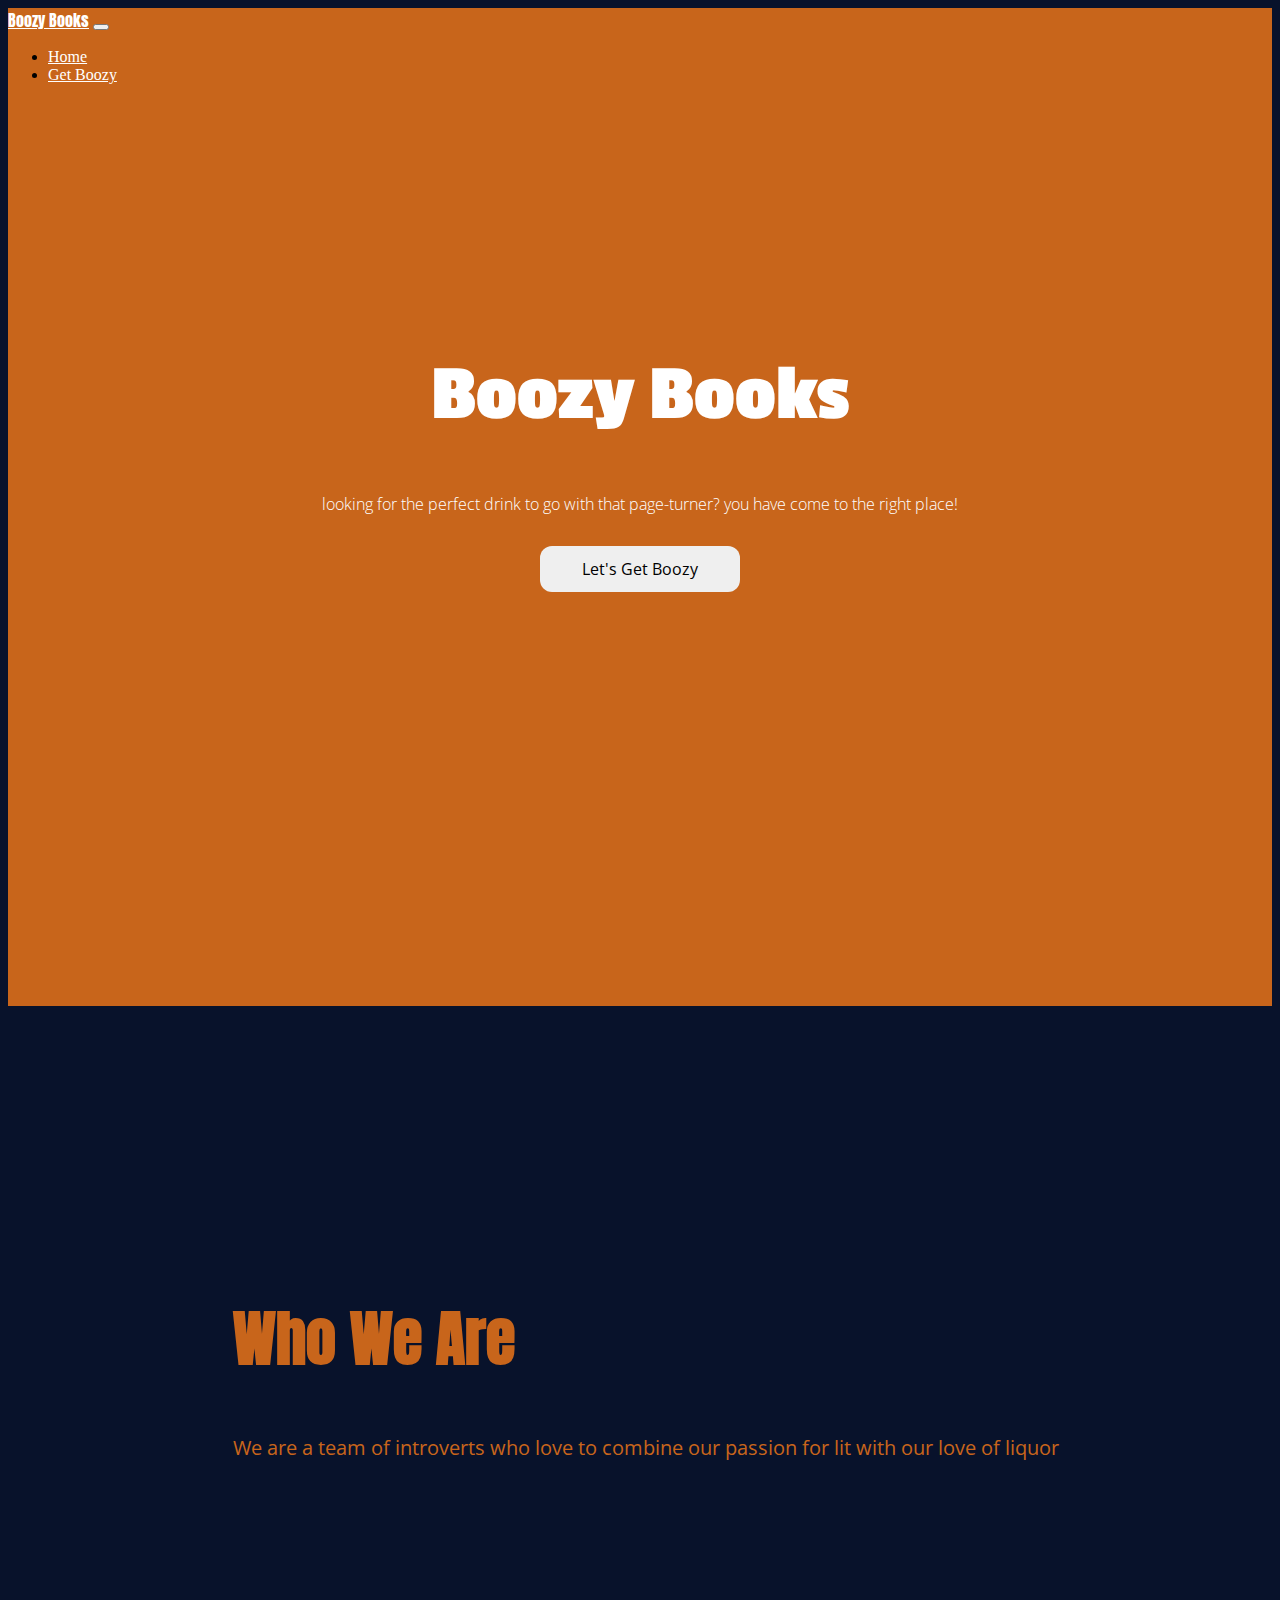
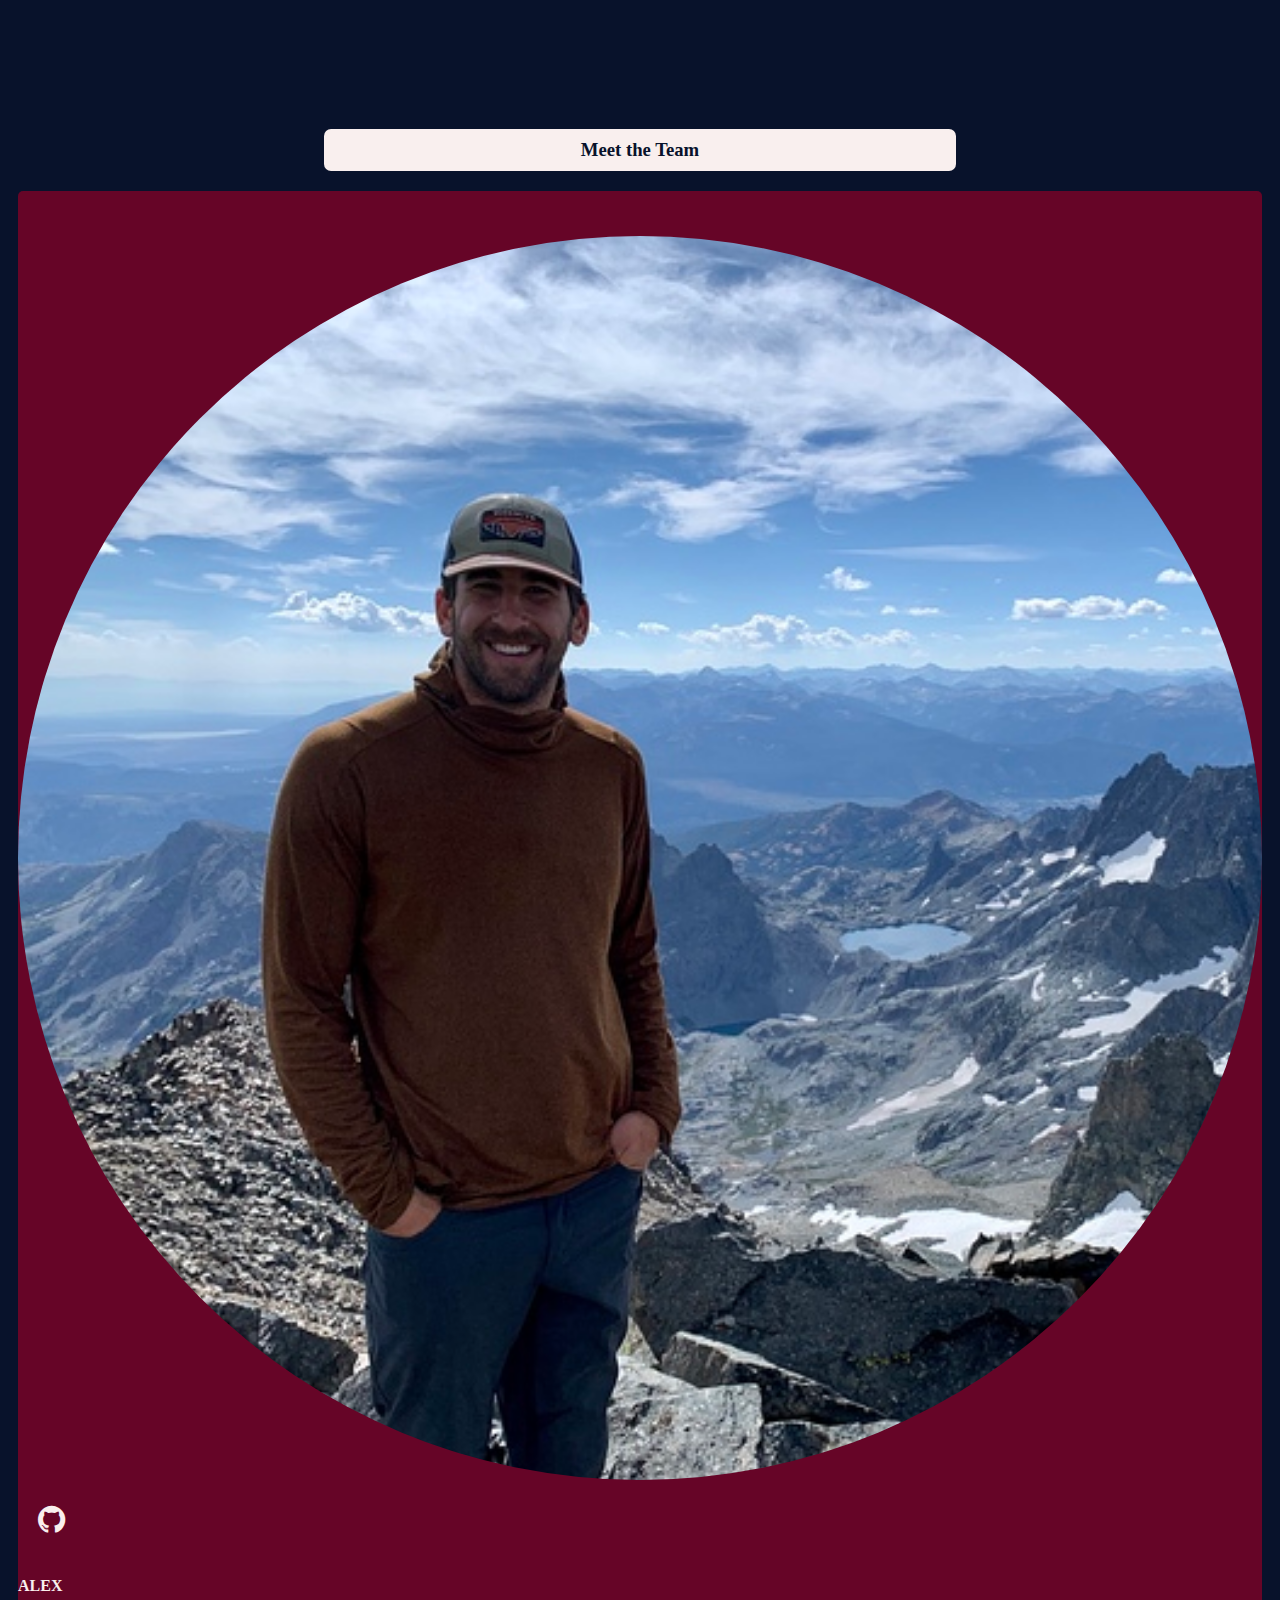
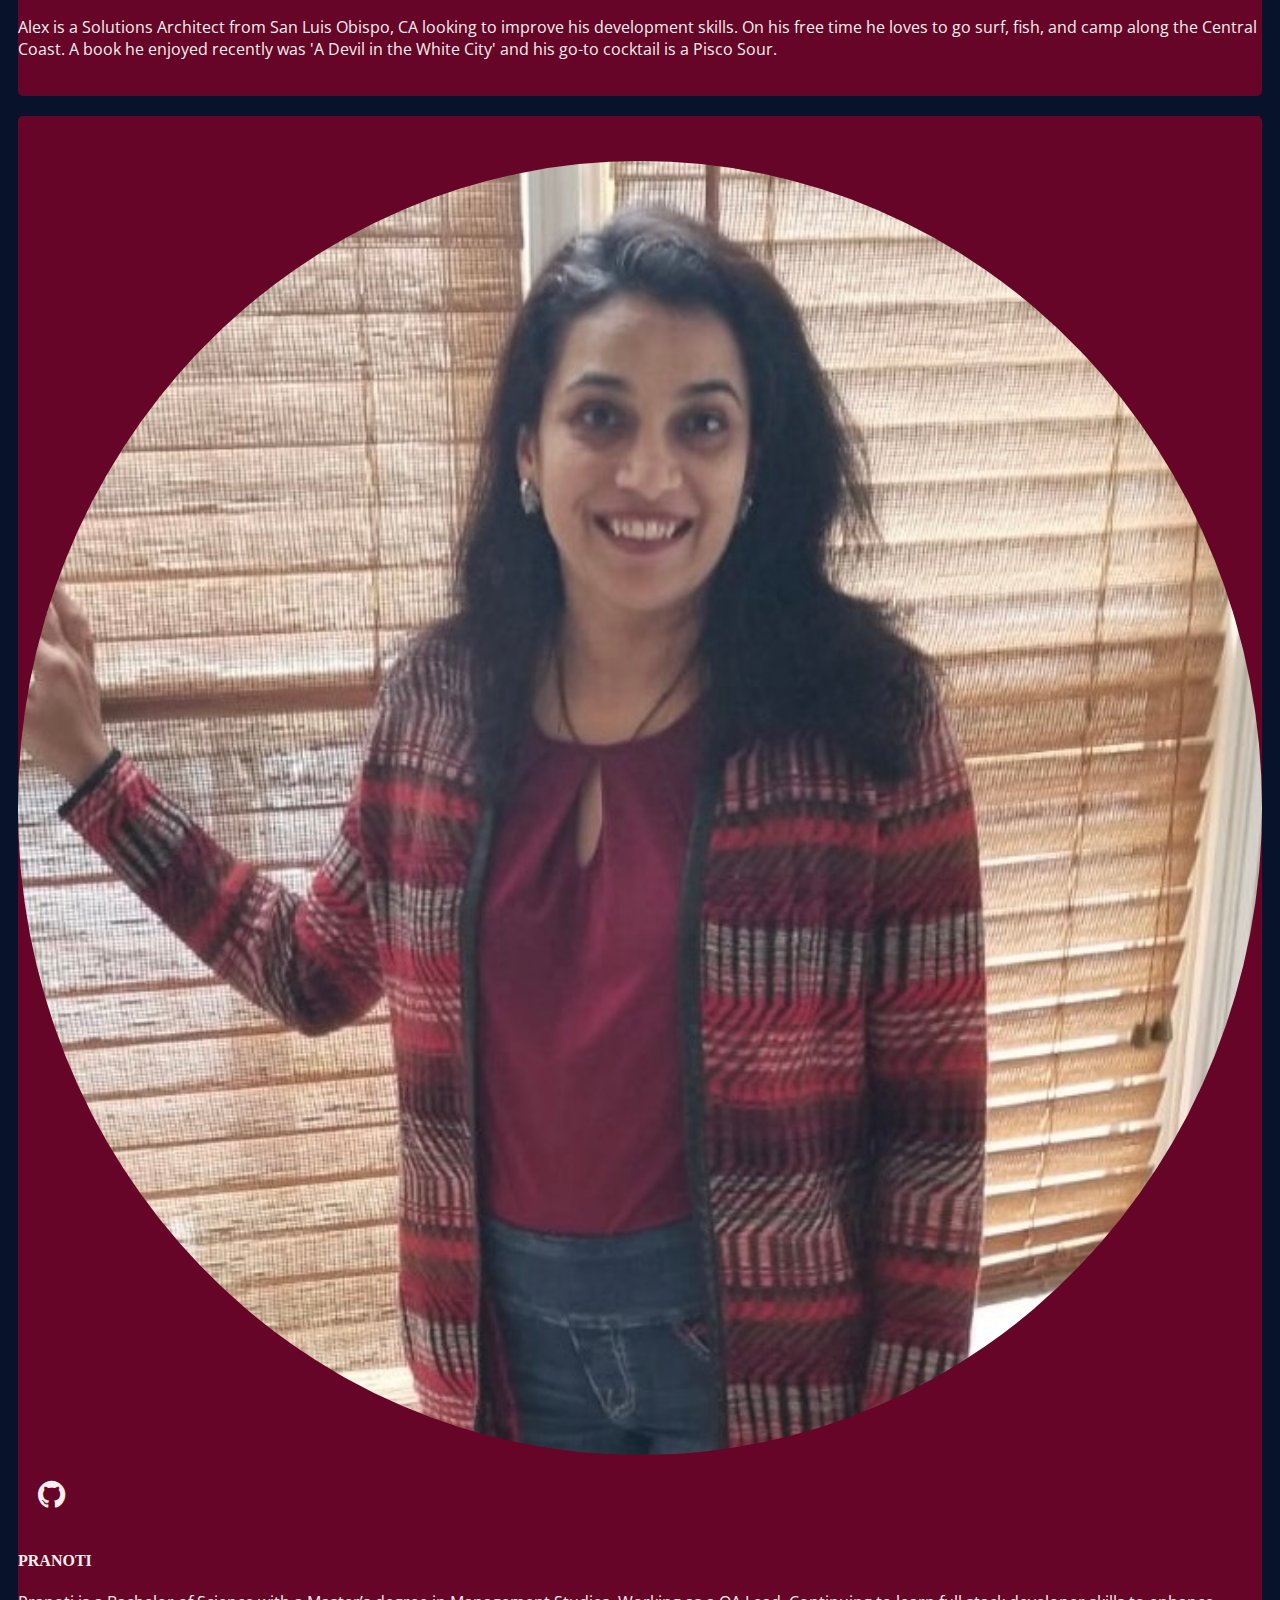
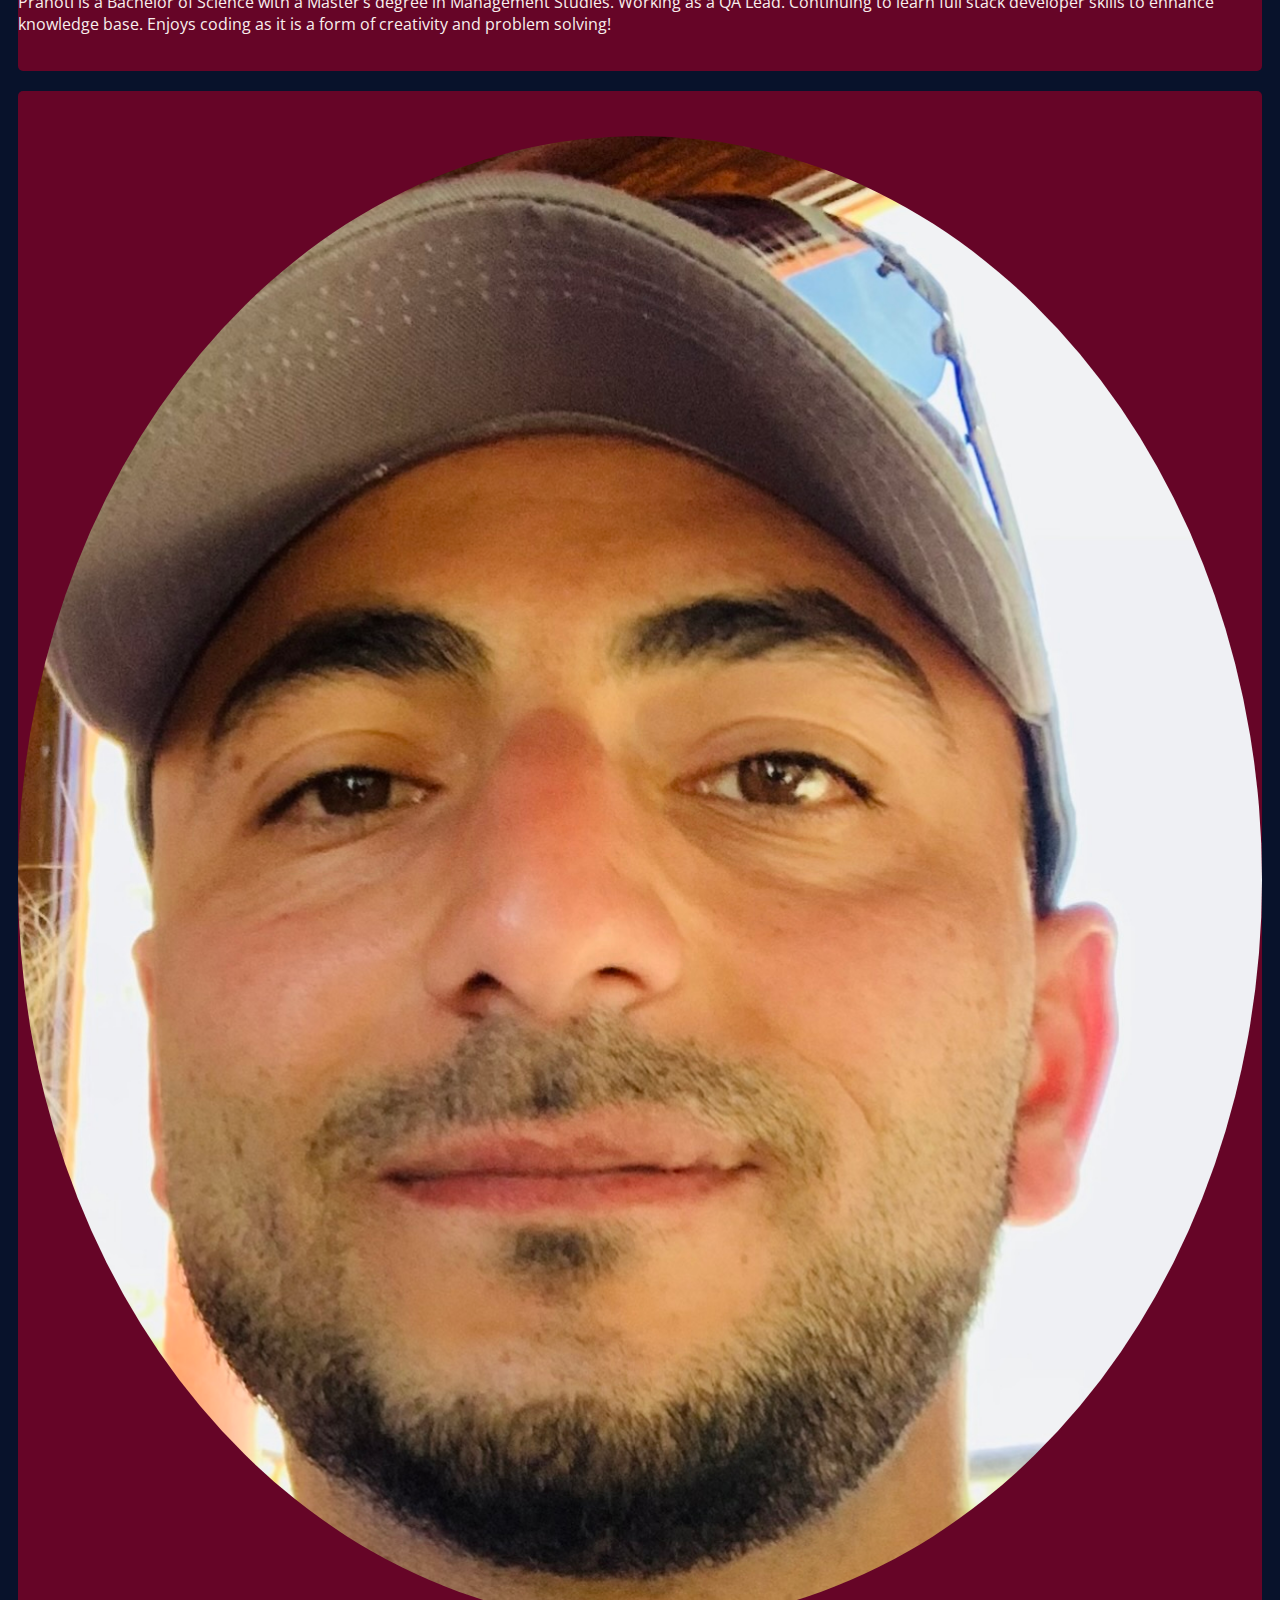
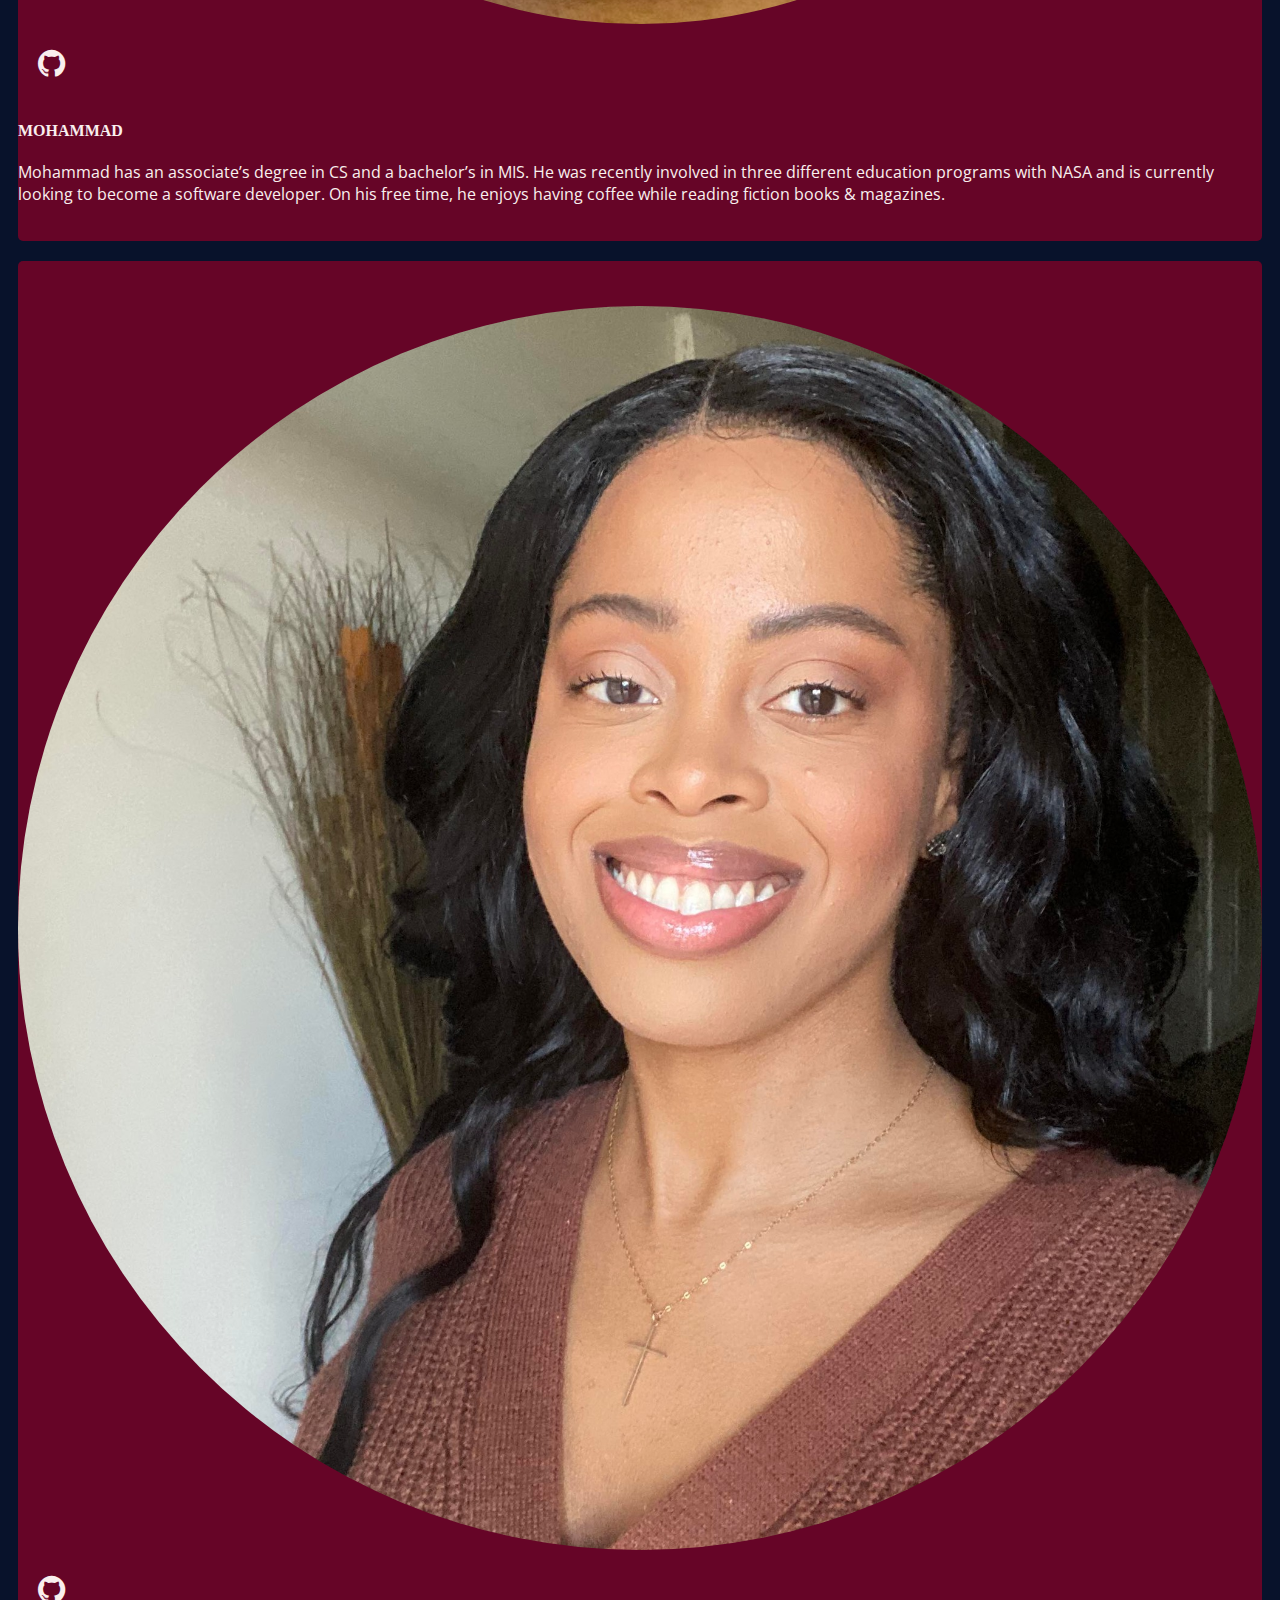
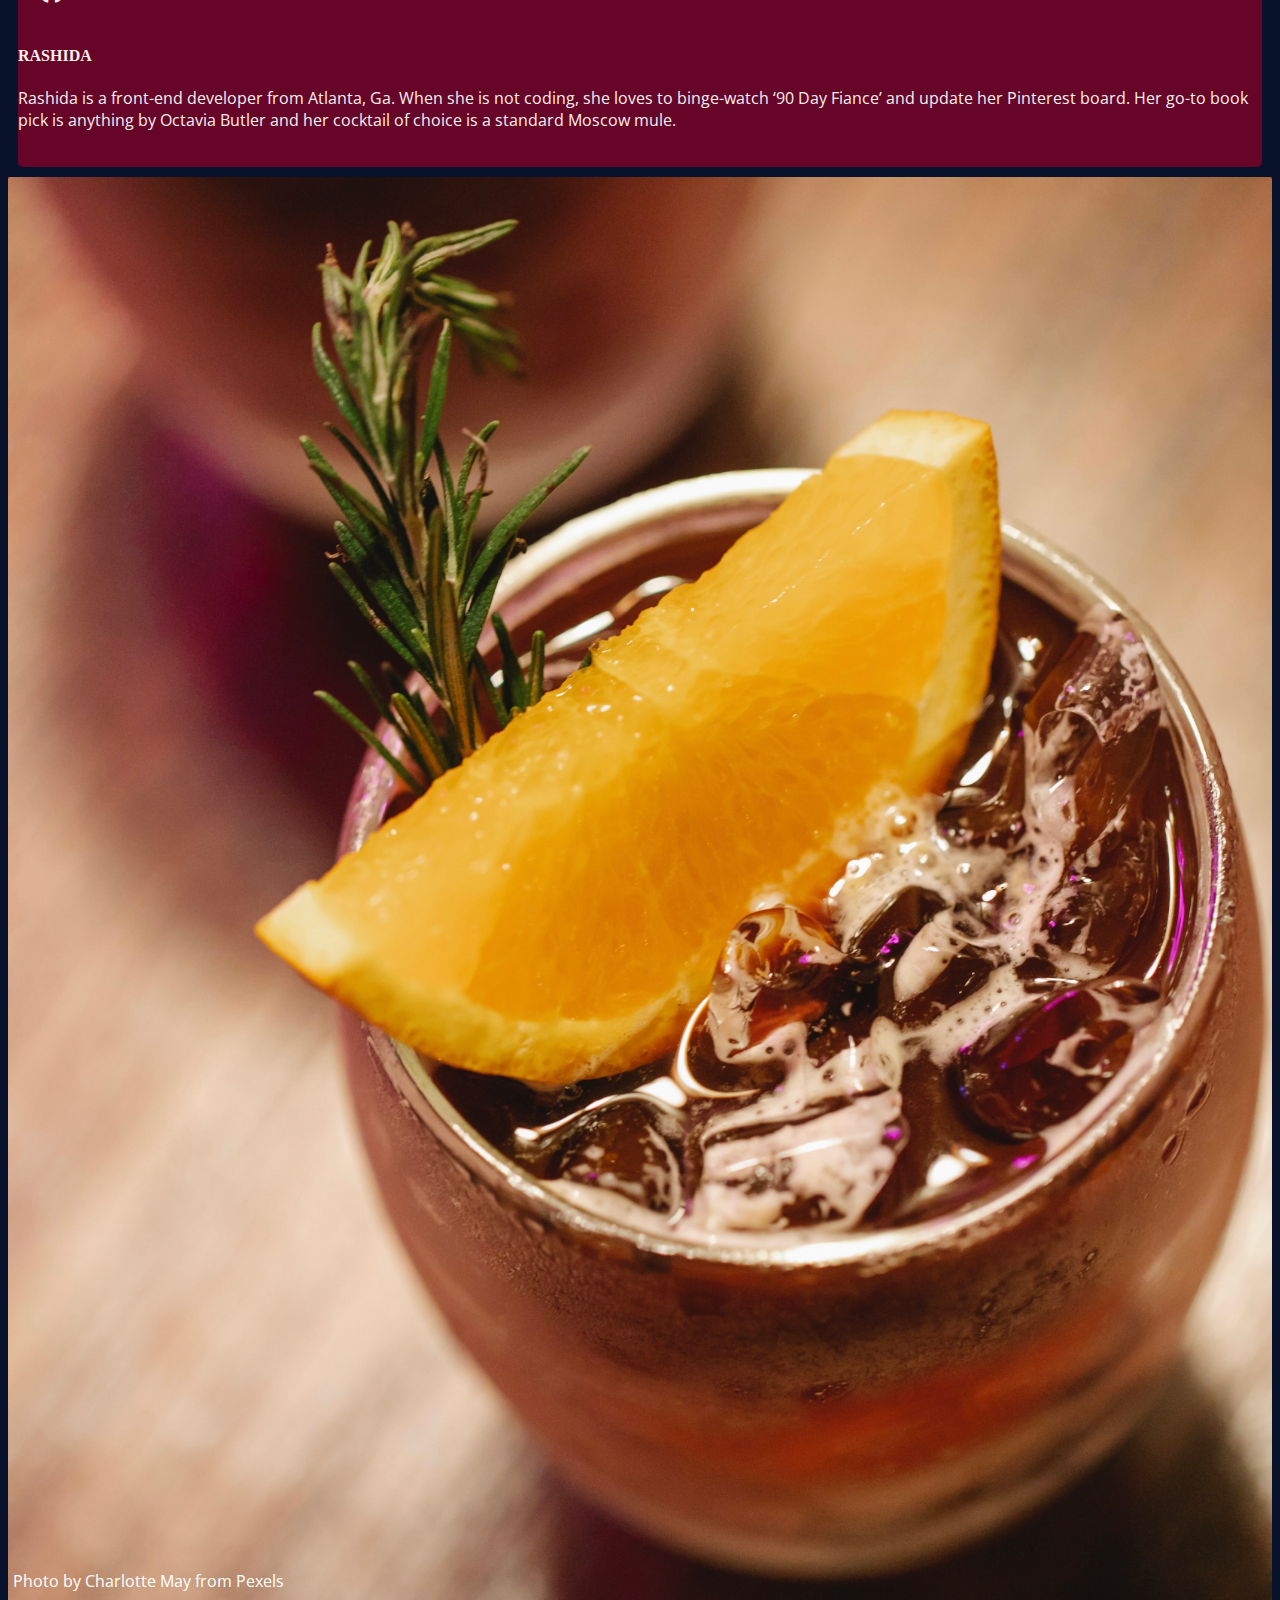
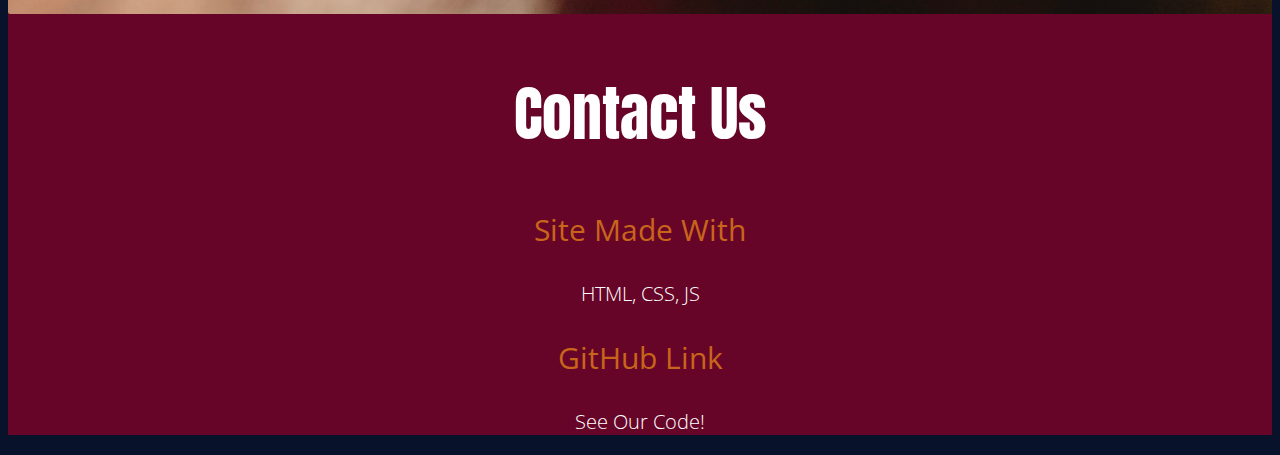
<file: index.html>
<!doctype html>
<html lang="en">

<head>

  <meta charset="utf-8">
  <meta name="viewport" content="width=device-width, initial-scale=1">
  <link rel="stylesheet" href="https://cdnjs.cloudflare.com/ajax/libs/font-awesome/4.7.0/css/font-awesome.css" integrity="sha512-5A8nwdMOWrSz20fDsjczgUidUBR8liPYU+WymTZP1lmY9G6Oc7HlZv156XqnsgNUzTyMefFTcsFH/tnJE/+xBg==" crossorigin="anonymous" referrerpolicy="no-referrer" />
  <link href="https://cdn.jsdelivr.net/npm/bootstrap@5.1.3/dist/css/bootstrap.min.css" rel="stylesheet"
    integrity="sha384-1BmE4kWBq78iYhFldvKuhfTAU6auU8tT94WrHftjDbrCEXSU1oBoqyl2QvZ6jIW3" crossorigin="anonymous">
  <link rel="stylesheet" href="styles.css">
  <title>Boozy Books!</title>

  <link rel="preconnect" href="https://fonts.googleapis.com">
  <link rel="preconnect" href="https://fonts.gstatic.com" crossorigin>
  <link
    href="https://fonts.googleapis.com/css2?family=Anton&family=Open+Sans:wght@300;400&family=Passion+One:wght@900&display=swap"
    rel="stylesheet">
</head>

<body>
  <div class="container ">
    <div class="row" id="landing-page-container-01">
      <div class="col-lg-12 landing-page-grid-class">
        <div id="landing-page-navigation">

          <nav class="navbar navbar-expand-lg navbar-light ">
            <div class="container-fluid">
              <a class="navbar-brand" id="nav-title" href="index.html">Boozy Books</a>
              <button class="navbar-toggler" type="button" data-bs-toggle="collapse"
                data-bs-target="#navbarTogglerDemo02" aria-controls="navbarTogglerDemo02" aria-expanded="false"
                aria-label="Toggle navigation">
                <span class="navbar-toggler-icon"></span>
              </button>
              <div class="collapse navbar-collapse" id="navbarTogglerDemo02">
                <ul class="navbar-nav me-auto mb-2 mb-lg-0">
                  <li class="nav-item">
                    <a class="nav-link active" aria-current="page" href="index.html">Home</a>
                  </li>
                  <li class="nav-item">
                    <a class="nav-link" href="selection.html">Get Boozy</a>
                  </li>

                </ul>

              </div>
            </div>
          </nav>

        </div>
        <div id="main-header">


          <div id="main-title">
            <h1>Boozy Books</h1>


            <p>looking for the perfect drink to go with that page-turner?
              you have come to the right place!</p>
            <button class="button" type="get-boozy"><a href="selection.html">Let's Get Boozy</a></button>
          </div>


        </div>
      </div>
    </div>

    <div class="row" id="landing-page-about-us">
      <div class="col-lg-6" id="who-we-are-container">
        <div id="who-we-are">
          <h2> Who We Are</h2>
          <p>We are a team of introverts who love to combine our passion for lit with our love of liquor</p>
        </div>
      </div>


      <div class="col-lg-6" id="meet-the-team">
        <div id="team-header">
          <h3> Meet the Team </h3>
        </div>
        <div class="icons">
          <div class="container">
            <div class="row">
              <div class="col">
                <img src="./images/alex.png">
                <a href="https://github.com/alexdevregori" target="_blank" rel="noopener noreferrer">
                  <i class="fa fa-2x fa-github" aria-hidden="true" style=" padding: 20px;"></i>
                </a>
              </div>
              <div class="col-8">
                <h4>ALEX</h4>
                <p>Alex is a Solutions Architect from San Luis Obispo, CA looking to improve his development skills. On
                  his free time he loves to go surf, fish, and camp along the Central Coast. A book he enjoyed recently
                  was 'A Devil in the White City' and his go-to cocktail is a Pisco Sour. </p>
              </div>
            </div>
          </div>
        </div>
        <div class="icons">
          <div class="container">
            <div class="row">
              <div class="col">

                <img src="./images/pranoti2.jpg">
                <a href="https://github.com/Pranotisavadi" target="_blank" rel="noopener noreferrer">
                  <i class="fa fa-2x fa-github" aria-hidden="true" style=" padding: 20px;"></i>
                </a>
              </div>
              <div class="col-8">
                <h4>PRANOTI</h4>
                <p>Pranoti is a Bachelor of Science with a Master’s degree in Management Studies. Working as a QA Lead.
                  Continuing to learn full stack developer skills to enhance knowledge base. Enjoys coding as it is a
                  form of creativity and problem solving!</p>
              </div>
            </div>
          </div>
        </div>
        <div class="icons">
          <div class="container">
            <div class="row">
              <div class="col">
                <img src="./images/mohamed2.jpg">
                <a href="https://github.com/MDarmussa" target="_blank" rel="noopener noreferrer">
                  <i class="fa fa-2x fa-github" aria-hidden="true" style=" padding: 20px;"></i>
                </a>
              </div>
              <div class="col-8">      
                <h4>MOHAMMAD</h4>
                <p>Mohammad has an associate’s degree in CS and a bachelor’s in MIS.
                   He was recently involved in three different education programs with NASA and is currently looking to become a software developer.
                    On his free time, he enjoys having coffee while reading fiction books & magazines.</p>
              </div>
            </div>
          </div>
        </div>
        <div class="icons">
          <div class="container">
            <div class="row">
              <div class="col">
                <img src="./images/rashida.jpg">
                <a href="https://github.com/rashida-otunba" target="_blank" rel="noopener noreferrer">
                  <i class="fa fa-2x fa-github" aria-hidden="true" style=" padding: 20px;"></i>
                </a>
              </div>
              <div class="col-8">
                <h4>RASHIDA</h4>
                <p>Rashida is a front-end developer from Atlanta, Ga. When she is not coding, she loves to binge-watch
                  ‘90 Day Fiance’ and update her Pinterest board. Her go-to book pick is anything by Octavia Butler and
                  her cocktail of choice is a standard Moscow mule. </p>
              </div>
            </div>
          </div>
        </div>


      </div>
    </div>
    <div class="row" id="landing-page-contact-us">
      <div class="col-lg-6" id="contact-us-image">
        <div id="contact-us-image-text">
          <img src="./images/pexels-charlotte-may-5947109 (1) 2.jpg">
          <p>Photo by Charlotte May from Pexels</p>
        </div>
      </div>
      <div class="col-lg-6" id="contact-us-section">
        <h2> Contact Us</h2>
        <h3> Site Made With </h3>
        <p>HTML, CSS, JS</p>

        <h3>GitHub Link </h3>
        <p><a href="https://github.com/Pranotisavadi/FrontendProject" target="_blank" rel="noopener noreferrer">See Our Code!</a></p>
        <p></p>
      </div>
    </div>

    <div id="bookBox">
    </div>
    <div id="BookInfo">

      <div id="allDrinks"></div>
      <div id="oneDrink"></div>

    </div>

    <script src="https://cdn.jsdelivr.net/npm/bootstrap@5.1.3/dist/js/bootstrap.bundle.min.js"
      integrity="sha384-ka7Sk0Gln4gmtz2MlQnikT1wXgYsOg+OMhuP+IlRH9sENBO0LRn5q+8nbTov4+1p"
      crossorigin="anonymous"></script>
    <script src="script.js"></script>
  </div>


</body>

</html>
</file>
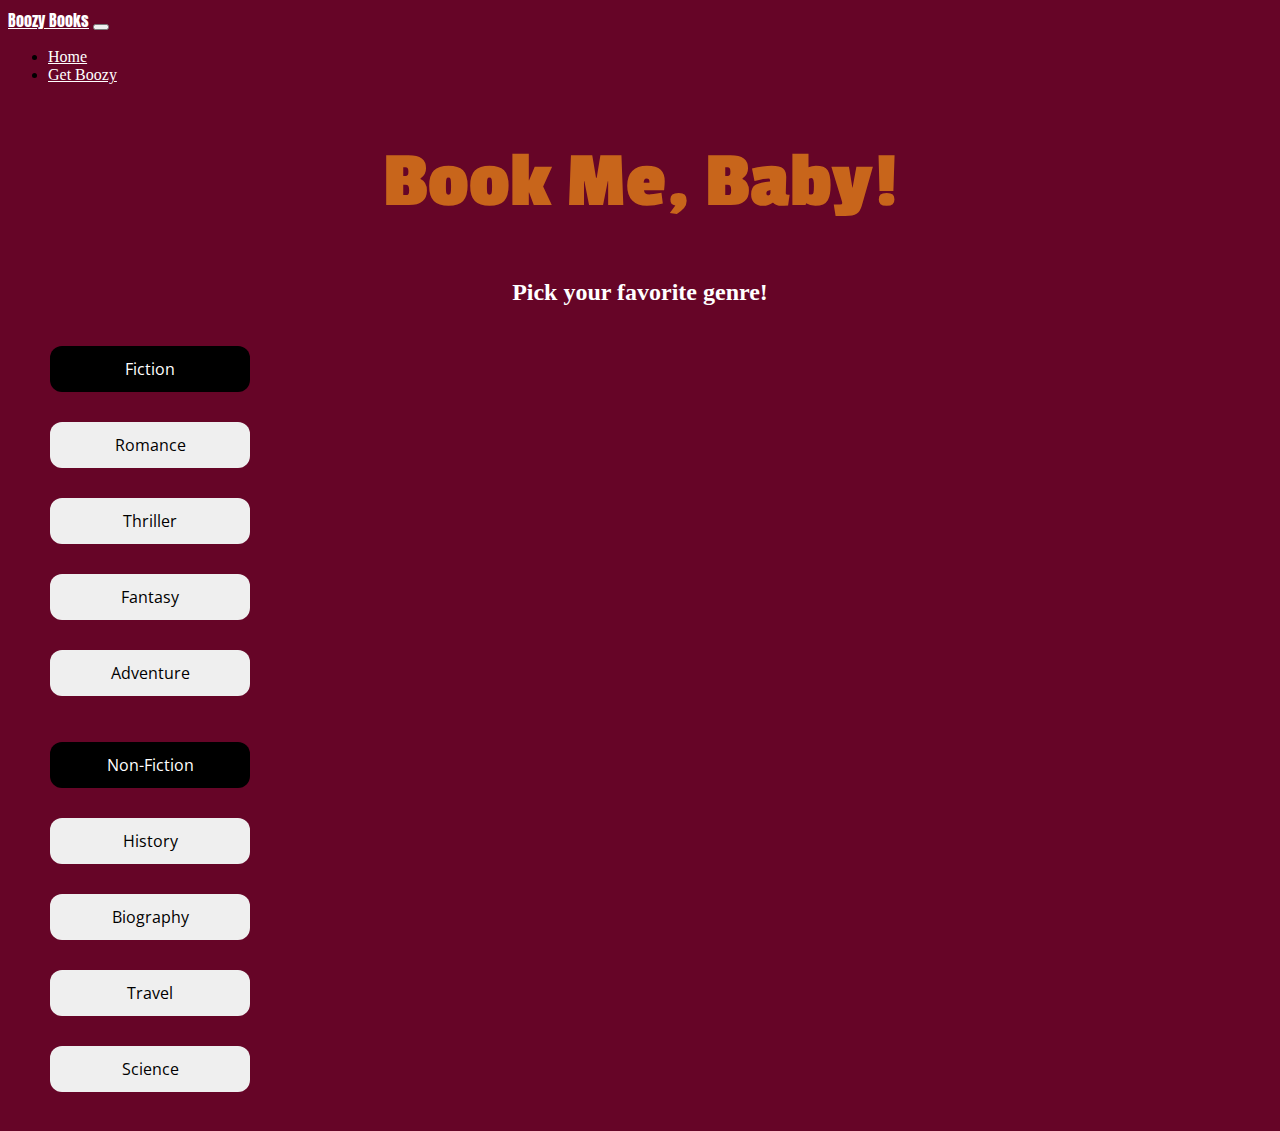
<file: selection.html>
<!doctype html>
<html lang="en">

<head>

  <meta charset="utf-8">
  <meta name="viewport" content="width=device-width, initial-scale=1">


  <link href="https://cdn.jsdelivr.net/npm/bootstrap@5.1.3/dist/css/bootstrap.min.css" rel="stylesheet"
    integrity="sha384-1BmE4kWBq78iYhFldvKuhfTAU6auU8tT94WrHftjDbrCEXSU1oBoqyl2QvZ6jIW3" crossorigin="anonymous">
  <link rel="stylesheet" href="styles.css">


  <link rel="preconnect" href="https://fonts.googleapis.com">
  <link rel="preconnect" href="https://fonts.gstatic.com" crossorigin>
  <link
    href="https://fonts.googleapis.com/css2?family=Anton&family=Open+Sans:wght@300;400&family=Passion+One:wght@900&display=swap"
    rel="stylesheet">
</head>

<body class="darkred-background">
  <div class="container">
    <div id="landing-page-navigation">
      <nav class="navbar navbar-expand-lg navbar-light nav-selection ">
        <div class="container-fluid">
          <a class="navbar-brand" id="nav-title" href="index.html">Boozy Books</a>
          <button class="navbar-toggler" type="button" data-bs-toggle="collapse" data-bs-target="#navbarTogglerDemo02"
            aria-controls="navbarTogglerDemo02" aria-expanded="false" aria-label="Toggle navigation">
            <span class="navbar-toggler-icon"></span>
          </button>
          <div class="collapse navbar-collapse" id="navbarTogglerDemo02">
            <ul class="navbar-nav me-auto mb-2 mb-lg-0">
              <li class="nav-item">
                <a class="nav-link active" aria-current="page" href="index.html">Home</a>
              </li>
              <li class="nav-item">
                <a class="nav-link" href="selection.html">Get Boozy</a>
              </li>

            </ul>

          </div>
        </div>
      </nav>
    </div>
    <div>
      <h1 class="grid1 text-orange font1">
        Book Me, Baby!
      </h1>
      <h2 id="head2" class="grid2 text-orange">
        Pick your favorite genre!
      </h2>
    </div>
    <div class="row" id="genre-buttons">
      <div class="col-md-6">
        <div class="col-md-12 d-flex justify-content-center">
          <form>
            <ul class="bullet ">
              <li><button class="button black-background text-white button-main" type="fiction" disabled>Fiction</button></li>
              <li><button class="button" id="romance" type="romance">Romance</button></li>
              <li><button class="button" id="thriller">Thriller</button></li>
              <li><button class="button" id="Fantasy">Fantasy</button></li>
              <li><button class="button" id="Adventure">Adventure</button></li>
            </ul>
        </div>
      </div>
      <div class="col-md-6">
        <div class="col-md-12 d-flex justify-content-center">
          <ul class="bullet">
            <li><button class="button black-background text-white button-main" type="nonfiction" disabled>Non-Fiction</button></li>
            <li><button class="button" id="history">History</button></li>
            <li><button class="button" id="biography">Biography</button></li>
            <li><button class="button" id="travel">Travel</button></li>
            <li><button class="button" id="science">Science</button></li>
            </form>
        </div>
      </div>
    </div>

    <div class="container column" id="book-list">
    </div>


    <div class="row" id="drink-selector-hidden">
      <div class="col-md-4">
        <div class="d-flex justify-content-center" id="book-info">
        </div>
      </div>
      <div class="col-md-4 d-flex justify-content-center ">
        <div class="bullet" id="recommendation-bullet">
          <button class="button orange-background text-black" id="recommendation" type="recommend">Pick a different
              drink!</button><br>
              <button onclick="window.location.href = 'selection.html'"
              class="button orange-background text-black" id="done" type="recommend">Read something else?</button><br>
              <button onclick="window.location.href = 'index.html'"
              class="button orange-background text-black" id="done" type="recommend">Done!</button>
          </div>
      </div>
      <div class="col-md-4">
        <div class="d-flex justify-content-center" id="randomDrink">
        </div>
        <div class="d-flex justify-content-center" id="drinkInfo">
        </div>
      </div>
    </div>
  </div>
  </div>

  <script src="https://cdn.jsdelivr.net/npm/bootstrap@5.1.3/dist/js/bootstrap.bundle.min.js"
    integrity="sha384-ka7Sk0Gln4gmtz2MlQnikT1wXgYsOg+OMhuP+IlRH9sENBO0LRn5q+8nbTov4+1p"
    crossorigin="anonymous"></script>
  <script src="script.js"></script>

</body>

</html>
</file>
<file: styles.css>
h2{
    text-align: center
} 
#landing-page-navigation1{
background-color: #660527;


}

.grid1{
    
    grid-column-start: 1;
    grid-column-end: 5;
    grid-row-start: 1;
    grid-row-end: 2;
    display: flex;
    flex-wrap: wrap;
    justify-content: center;
    align-content: center;
}

.grid2{
    grid-column-start: 1;
    grid-column-end: 5;
    grid-row-start: 2;
    grid-row-end: 3;
    flex-wrap: wrap;
    display: flex;
    flex-wrap: wrap;
    justify-content: center;
    align-content: center;  
}
.darkred-background {
    background-color:#660527;
}     

.darkblue-background {
    background-color: #08122B;
}
.orange-background {
    background-color: #C8651B;
}
 
.black-background{
 background-color: black;
}

.text-black{
    color : black
} 
.text-orange{
   color : #C8651B
}

.text-white{
   color:white;
}
.font1{
   font-size: 80px;
}
.column{
column-count: 4;
column-gap: 30px;
display: flex;
flex-wrap: wrap;
justify-content: space-evenly;
}

.button {
width:200px;
border: none;
padding: 12px;
text-align: center;
text-decoration: none;
display: inline-block;
font-size: 16px;
margin : 15px 2px;
border-radius: 12px;
font-weight: 400;
font-family: 'Open Sans', sans-serif;
}
.button1 {
    width:200px;
    border: none;
    padding: 12px;
    text-align: center;
    text-decoration: none;
    display: inline-block;
    font-size: 16px;
    margin : 15px 2px;
    border-radius: 12px;
    font-weight: 400;
    font-family: 'Open Sans', sans-serif;
}
div.scroll {
    height: 200px;
    overflow: auto;
}

.bullet {
list-style-type: none; 
}
.row {
margin-top: 25px;
}
.button:active {
box-shadow: 0 5px #C8651B;
transform: translateY(4px);
}

.thirsty{
margin: 200px 2px;
}

.margin{
 padding-top: 30px;
} 



p{
font-family: 'Open Sans', sans-serif;
}

h1{
font-family: 'Passion One', cursive;
font-size: 80px;
color: white;
text-align: center;
}

.landing-page-grid-class{
display: grid;
grid-template-rows: 0.5fr 0.5fr 1fr ;
height: auto;

}

body{

background-color: #08122B;
}

#landing-page-container-01{
display: grid;
background-color:#C8651B;
grid-template-columns: 1fr;
margin-top: 0;


}

#landing-page-container-01 p{
color: white; 

}

#landing-page-navigation{
background-color: #C8651B;


}

#landing-page-navigation a{
color: white; 
}

#nav-title{
font-family: 'Anton', sans-serif; 


}




#main-header{

text-align: center;


}


#main-title{
padding-top: 90px;
font-weight: 300;

}

#main-title a{
text-decoration: none;
color: black;

}


#main-title button:hover{
background-color: #08122B; 


}

#main-title a:hover{
text-decoration: none;
color: white;



}




#landing-page-about-us{
background-color: #08122B;
margin-top: 0;   
}



#who-we-are-container{
display: grid; 
grid-template-columns: 1fr;
grid-template-rows: 1fr 1fr 1fr;
place-items: end center;

}
#who-we-are{
margin-left: 12px; 
grid-row:2/3;
}


#who-we-are h2{
font-family: 'Anton', sans-serif; 
font-size: 60px;
color: #C8651B;
text-align: left;

}

#who-we-are p{

font-size: 20px;
font-weight: 400;
color: #C8651B;
}

#meet-the-team{
display: grid; 
grid-template-columns: 1;
grid-template-rows: auto auto auto auto auto; 

}


#meet-the-team img{
border-radius: 50%;
height: auto;
width: 100%;


}

#meet-the-team .row{
margin-top: 25px;
padding-top: 20px;
padding-bottom: 20px;
align-items: center;


}


#team-header{
background-color: #F9EFEE;
color: #08122B;
margin: auto;
width: 50%;
padding: 10px;
border-radius: 7px;
margin-top: 10px;
margin-bottom: 10px;;
padding: 0;
}

#team-header h3{
margin: auto;
width: 90%;
padding: 10px;
text-align: center;
border-radius: 2px;
}



.icons{
background-color: #660527;
border-radius: 5px; 
height: auto;
margin: 10px; 
color: #F9EFEE;


}


#landing-page-contact-us{
background-color: #660527;
margin-top:0;
}

#contact-us-image{
margin-left: 0;
padding: 0;
position: relative; 

}

#contact-us-image img{
max-width: 100%;
max-height: auto;
border-radius: 2px;
}

#contact-us-image p{
Position: relative;
color: white;
position: absolute;
bottom: 10px;
left: 5px;
}

#contact-us-section {
    margin-top: 20px;
    text-align: center;
}

#contact-us-section p{
   
    font-weight: 300;
    font-family: 'Open Sans', sans-serif;
    color: white; 
    font-size: 20px;
}

#contact-us-section a{
text-decoration: none;
font-weight: 300;
font-family: 'Open Sans', sans-serif;
color: white; 
}

#contact-us-section a:hover{

color: yellow; 
}

#contact-us-section h2{
font-family: 'Anton', sans-serif; 
font-weight: 400; 
color: white;
font-size: 60px;

}


#contact-us-section h3{
font-family: 'Open Sans', sans-serif; 
    font-weight: 400; 
    color: #C8651B;
    font-size: 30px;

}

.book-cards{
background-color: #C8651B;
justify-content: center;
align-items: center;
padding-top: 20px;
}

.btn-book{
background-color: #08122B;
border:none; 
}

#drink-selector-hidden{
display: none;

}

#head2{
color:white;
}

.nav-selection{
background-color: #660527;
}

li button:hover{
background-color: #C8651B;
}

.button-main:hover{
background-color: black;
}

.icons .fa:hover {
    color:aquamarine !important;
    cursor: pointer;
}
.icons .fa {
    color: #F9EFEE;
}
</file>
